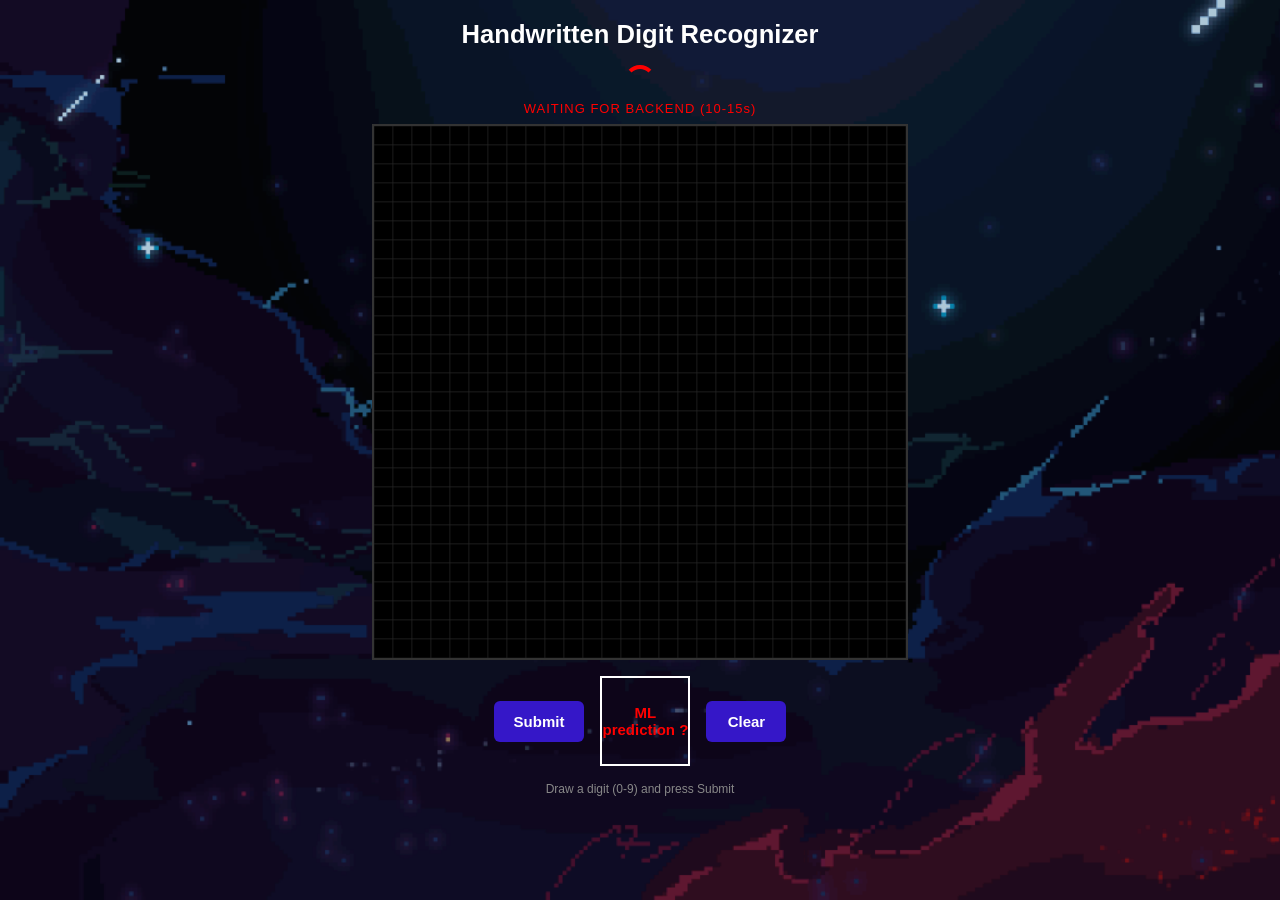
<file: Projects/Hand Written Recognition/web/index.html>
<!doctype html>
<html>
  <head>
    <meta charset="UTF-8" />
    <meta name="viewport" content="width=device-width, initial-scale=1.0" />
    <title>Handwritten Digit Recognizer</title>
    <style>
      * {
        margin: 0;
        padding: 0;
        box-sizing: border-box;
      }

      body {
        background-color: black;
        font-family: Arial, sans-serif;
        text-align: center;
        min-height: 100svh;
        display: flex;
        flex-direction: column;
        align-items: center;
        justify-content: flex-start;
        padding-bottom: 24px;
        background-image: url("./wow.gif");
        background-size: cover;
      }

      h2 {
        color: white;
        margin-top: 20px;
        margin-bottom: 8px;
        font-size: clamp(1.1rem, 5vw, 1.6rem);
        padding: 0 12px;
      }

      #status {
        display: flex;
        flex-direction: column;
        align-items: center;
        gap: 4px;
        margin: 8px 0;
      }

      .spinner {
        width: 32px;
        height: 32px;
        border: 4px solid transparent;
        border-top: 4px solid red;
        border-radius: 50%;
        animation: spin 0.8s linear infinite;
      }

      @keyframes spin {
        to {
          transform: rotate(360deg);
        }
      }

      #message {
        color: red;
        font-size: clamp(10px, 3vw, 13px);
        letter-spacing: 1px;
      }

      #main-container {
        display: flex;
        flex-direction: column;
        align-items: center;
        gap: 16px;
        width: 100%;
      }

      #canvas-container {
        display: flex;
        justify-content: center;
        width: 100%;
      }

      canvas {
        border: 2px solid #333;
        image-rendering: pixelated;
        max-width: 96vw;
        touch-action: none;
        cursor: crosshair;
      }

      #controls {
        display: flex;
        align-items: center;
        justify-content: center;
        flex-wrap: wrap;
        gap: 16px;
      }

      button {
        background: #3517c8;
        color: #fff;
        border: none;
        border-radius: 6px;
        padding: clamp(8px, 2.5vw, 12px) clamp(14px, 4vw, 20px);
        font-size: clamp(12px, 3.5vw, 15px);
        font-weight: bold;
        cursor: pointer;
        min-width: 80px;
      }

      button:hover {
        opacity: 0.9;
      }

      #Result-cnn {
        width: clamp(60px, 18vw, 90px);
        height: clamp(60px, 18vw, 90px);
        border: 2px solid white;
        display: flex;
        align-items: center;
        justify-content: center;
        font-size: 15px;
        font-weight: bold;
        color: red;
      }
      #Result-ml {
        width: clamp(60px, 18vw, 90px);
        height: clamp(60px, 18vw, 90px);
        border: 2px solid white;
        display: flex;
        align-items: center;
        justify-content: center;
        font-size: 15px;
        font-weight: bold;
        color: red;
      }

      #hint {
        color: #888;
        font-size: clamp(10px, 2.8vw, 12px);
      }
    </style>
  </head>
  <body>
    <h2>Handwritten Digit Recognizer</h2>

    <div id="status">
      <div class="spinner"></div>
      <div id="message">WAITING FOR BACKEND (10-15s)</div>
    </div>

    <div id="main-container">
      <div id="canvas-container">
        <canvas id="grid-canvas"></canvas>
      </div>
      <div id="controls">
        <button onclick="submitResult()">Submit</button>
        <!-- <div id="Result-cnn">CNN prediction ?</div> -->
        <div id="Result-ml">ML prediction ?</div>
        <button onclick="clearGrid()">Clear</button>
      </div>
      <p id="hint">Draw a digit (0-9) and press Submit</p>
    </div>

    <script>
      const ROWS = 28;
      const COLS = 28;
      const BACKEND_URL = "https://ml-8q8k.onrender.com";

      const canvas = document.getElementById("grid-canvas");
      const ctx = canvas.getContext("2d");
      const grid = Array.from({ length: ROWS }, () => new Array(COLS).fill(0));

      function computeCellSize() {
        const maxW = Math.floor((window.innerWidth * 0.92) / COLS);
        const maxH = Math.floor((window.innerHeight * 0.62) / ROWS);
        return Math.max(8, Math.min(maxW, maxH, 20));
      }

      let cellSize = computeCellSize();

      function resizeCanvas() {
        cellSize = computeCellSize();
        canvas.width = COLS * cellSize;
        canvas.height = ROWS * cellSize;
        drawGrid();
      }

      function drawGrid() {
        ctx.fillStyle = "#000";
        ctx.fillRect(0, 0, canvas.width, canvas.height);
        for (let i = 0; i < ROWS; i++) {
          for (let j = 0; j < COLS; j++) {
            const v = grid[i][j];
            ctx.fillStyle = `rgb(${v},${v},${v})`;
            ctx.fillRect(j * cellSize, i * cellSize, cellSize, cellSize);
            ctx.strokeStyle = "#282828";
            ctx.lineWidth = 0.5;
            ctx.strokeRect(j * cellSize, i * cellSize, cellSize, cellSize);
          }
        }
      }

      function applyBrush(row, col) {
        for (let i = -1; i <= 1; i++) {
          for (let j = -1; j <= 1; j++) {
            const r = row + i,
              c = col + j;
            if (r >= 0 && r < ROWS && c >= 0 && c < COLS) {
              grid[r][c] += 60 - (Math.abs(i) + Math.abs(j)) * 20;
              grid[r][c] = Math.min(255, Math.max(0, grid[r][c]));
            }
          }
        }
      }

      function getCanvasPos(clientX, clientY) {
        const rect = canvas.getBoundingClientRect();
        return {
          x: (clientX - rect.left) * (canvas.width / rect.width),
          y: (clientY - rect.top) * (canvas.height / rect.height),
        };
      }

      function paintAt(clientX, clientY) {
        const { x, y } = getCanvasPos(clientX, clientY);
        const col = Math.floor(x / cellSize);
        const row = Math.floor(y / cellSize);
        if (row >= 0 && row < ROWS && col >= 0 && col < COLS) {
          applyBrush(row, col);
          drawGrid();
        }
      }

      let isDrawing = false;

      canvas.addEventListener("mousedown", (e) => {
        if (e.button !== 2) {
          isDrawing = true;
          paintAt(e.clientX, e.clientY);
        }
      });
      canvas.addEventListener("mousemove", (e) => {
        if (isDrawing) paintAt(e.clientX, e.clientY);
      });
      canvas.addEventListener("mouseup", () => (isDrawing = false));
      canvas.addEventListener("mouseleave", () => (isDrawing = false));
      canvas.addEventListener("contextmenu", (e) => e.preventDefault());

      canvas.addEventListener(
        "touchstart",
        (e) => {
          e.preventDefault();
          isDrawing = true;
          paintAt(e.touches[0].clientX, e.touches[0].clientY);
        },
        { passive: false },
      );
      canvas.addEventListener(
        "touchmove",
        (e) => {
          e.preventDefault();
          if (isDrawing) paintAt(e.touches[0].clientX, e.touches[0].clientY);
        },
        { passive: false },
      );
      canvas.addEventListener("touchend", () => (isDrawing = false));

      function clearGrid() {
        for (let i = 0; i < ROWS; i++)
          for (let j = 0; j < COLS; j++) grid[i][j] = 0;
        // document.getElementById("Result-cnn").innerText = "CNN prediction ?";
        document.getElementById("Result-ml").innerText = "ML prediction ?";
        drawGrid();
      }

      function getLabeledInput() {
        const obj = {};
        let index = 0;
        for (let i = 0; i < ROWS; i++)
          for (let j = 0; j < COLS; j++)
            obj[`pixel_${index++}`] = grid[i][j] / 255;
        return obj;
      }

      async function submitResult() {
        const btn = document.querySelector("button");
        btn.disabled = true;
        btn.textContent = "...";
        try {
          const response_ml = await fetch(`${BACKEND_URL}/guess-ml`, {
            method: "POST",
            headers: { "Content-Type": "application/json" },
            body: JSON.stringify(getLabeledInput()),
          });
          const data_ml = await response_ml.json();
          // const response_cnn = await fetch(`${BACKEND_URL}/guess-cnn`,{
          //   method:"POST",
          //   headers:{"Content-Type":"application/json"},
          //   body: JSON.stringify(getLabeledInput())
          // })
          // const data_cnn = await response_cnn.json();
          // console.log(data_cnn,data_ml,"hello world")
          // document.getElementById("Result-cnn").innerText = data_cnn.prediction_cnn;
          document.getElementById("Result-ml").innerText = data_ml.prediction_ml;
        } catch(error){
          console.error(error)
          document.getElementById("Result-ml").innerText = "!";
          // document.getElementById("Result-cnn").innerText = "!";
        } finally {
          btn.disabled = false;
          btn.textContent = "Submit";
        }
      }

      async function waitForBackend() {
        while (true) {
          try {
            const res = await fetch(`${BACKEND_URL}/health`, {
              cache: "no-store",
              signal: AbortSignal.timeout(2000),
            });
            if (res.ok) {
              const msg = document.getElementById("message");
              const spinner = document.querySelector(".spinner");
              msg.style.color = "#00ff88";
              msg.innerText = "BACKEND : LIVE";
              spinner.style.border = "4px solid #00ff88";
              spinner.style.borderTop = "4px solid #00ff88";
              spinner.style.animation = "none";
              return;
            }
          } catch {}
          await new Promise((r) => setTimeout(r, 2000));
        }
      }

      window.addEventListener("resize", resizeCanvas);
      resizeCanvas();
      waitForBackend();
    </script>
  </body>
</html>
</file>
